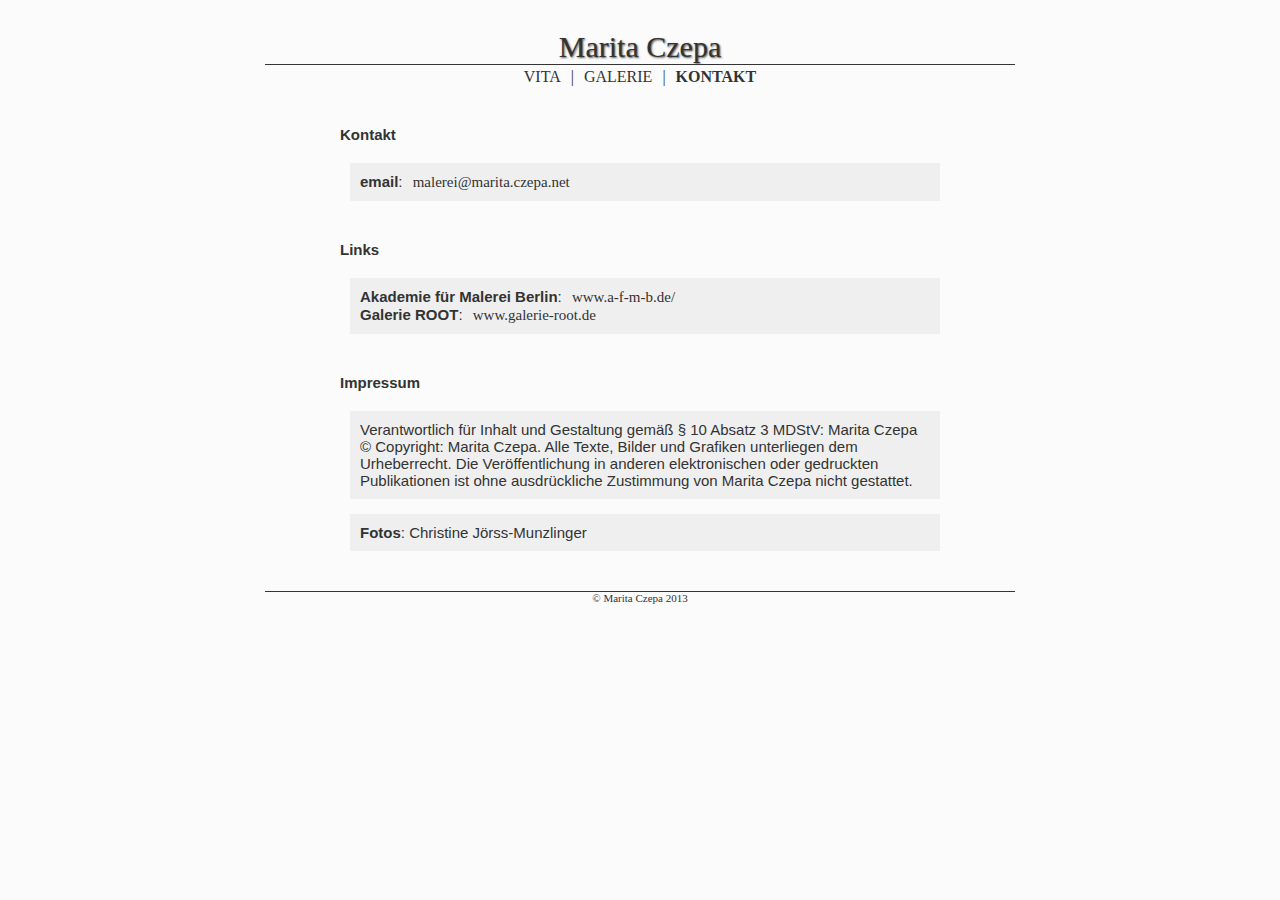
<file: mpage/content/contact.html>
<!DOCTYPE html PUBLIC "-//W3C//DTD HTML 4.01 Transitional//EN" "http://www.w3.org/TR/html4/loose.dtd">
<html>
<head>
	<meta http-equiv="Content-Type" content="text/html; charset=utf-8">
	<title>Marita Czepa - Kontakt</title>
	<meta name="description" content="Marita Czepa | Malerei - Berlin | Aquarelle - leuchtend, lasierend, verlaufend - einfach außergewöhnlich">
	<meta name="keywords" content="Marita Czepa, Kunst, Malerei, Aquarell, Akademie für Malerei, Berlin">
	<link href="http://www.marita.czepa.de/" rel="canonical">
	<link rel="stylesheet" type="text/css" href="../css/page.css"> 
</head>
<body style="background-color: #FBFBFB;">

<div class="wrapper" style="background-color: #FBFBFB;">

	<div id="header_start" class="header">
		<div id="header_title" class="header_title"><a href="../index.html">Marita Czepa</a></div>
		<div id="header_menu"  class="header_menu"><a href="vita.html">VITA</a> | <a href="gallery.html">GALERIE</a> | <a class="header_link_active" href="contact.html">KONTAKT</a></div>
	</div>

	<div id="main" class="main">
		<div class="contact_content">
			
			<p id="contact" class="contact_para">
				<h4>Kontakt</h4>
				<p class="contact_links">
					<b>email</b>: <a href="mailto:malerei@marita.czepa.net">malerei@marita.czepa.net</a>
				</p>
			</p>
		
			<p id="link" class="contact_para">
				<h4>Links</h4>
				<p class="contact_links">
					<b>Akademie für Malerei Berlin</b>: <a href="http://www.a-f-m-b.de/" target="_blank">www.a-f-m-b.de/</a><br>
					<b>Galerie ROOT</b>: <a href="http://www.galerie-root.de/" target="_blank">www.galerie-root.de</a>
				</p>
			</p>
			
			<p id="impress" class="contact_para">
				<h4>Impressum</h4>
				<p class="contact_links">
					Verantwortlich für Inhalt und Gestaltung gemäß § 10 Absatz 3 MDStV: Marita Czepa © Copyright: Marita Czepa.
					Alle Texte, Bilder und Grafiken unterliegen dem Urheberrecht. Die Veröffentlichung in anderen elektronischen oder gedruckten Publikationen ist ohne ausdrückliche Zustimmung von Marita Czepa nicht gestattet.
				</p>
				<p class="contact_links">
					<b>Fotos</b>: Christine Jörss-Munzlinger
				</p>
			</p>
			
		</div>
	</div>

	<div id="footer" class="footer">
		<div id="footer_imp" class="footer_imp"><a href="contact.html#impress">&#169; Marita Czepa 2013</a></div>
	</div>
	
</div>

</body>
</html>
</file>
<file: mpage/css/page.css>
/* ************* ************* COMMON ************* ************* */

body {
	color: #333;
	margin: 0;
}

.wrapper {
	text-align: center;
	padding: 20px;
}

.header {
	width: 750px;
	margin: 10px auto;
}

.header_title {
	border-bottom: solid 1px #333;
	display: block;
	position: relative;
}
.header_title a{
	font-family: 'Playball', cursive;
	font-size: 30px;	
/* 	text-shadow: 1px 1px 1px #666; */
	text-shadow: 1px 1px 2px #555;
}
.header_title a:hover {
/* 	text-shadow: 1px 1px 2px #555; */
}
.header_title a:link, 
.header_title a:visited,
.header_title a:focus,
.header_title a:hover,
.header_title a:active {
	color: #333;
	text-decoration:none;
}

.header_menu {
	margin: 3px;
	display: block;
	position: relative;
}
.header_menu a{
	font-family: verdana;
	padding: 3px;
	margin: 3px;
}
.header_menu a:link, 
.header_menu a:visited,
.header_menu a:focus,
.header_menu a:hover,
.header_menu a:active {
	color: #333;
	text-decoration:none;
}
.header_link_active {
	font-weight: bold; 
}

.main {
	width: 750px;
	margin: 10px auto;
}

.main_start {
	border: 0;
	cursor: url(../img/brush.png), auto;
}

.footer {
	width: 750px;
	margin: 30px auto;
	text-align: center;
}
.footer a:link, 
.footer a:visited,
.footer a:focus,
.footer a:hover,
.footer a:active {
	color: #333;
	text-decoration:none;
}

.footer_imp {
	border-top: solid 1px #333;
	font-family: verdana;
	font-size: 11px;
}

/* ************* ************* VITA ************* ************* */

.vita_list {
	list-style-type:none;
	width: 600px; 
	margin: 30px auto;
	text-align:left;
	font-family: arial;
	font-size: 15px; 
}
.vita_list_row {
	margin: 2px 0;
	padding: 5px 0;
	clear: both;
}
/* .vita_list_row {
	background-color: #f7f7f7;
} */
/* .vita_list_row:nth-child(odd) {
	background-color: #ebebeb;
}
.vita_list_row:nth-child(even) {
	background-color: #f7f7f7;
} */

.vita_list_cell_left {
	display: block;
	float: left; 
	text-align: right; 
	width: 80px;
	font-weight:bold;
}
.vita_list_cell_right {
	/* display: block; */
	float: left; 
	margin-left: 20px;
	width: 500px;
}
.vita_list_cell_headline {
	display: block;
	float: left; 
	text-align: right; 
	font-weight:bold;
}

/* ************* ************* GALLERY ************* ************* */

.gallery_pictures {

}
.gallery_img {
/* 	border: 15px solid white; */
	z-index: 1;
}
.gallery_layer {
	background-color: transparent;
	z-index: 2;
	opacity: 0.0;
}
.gallery_img_titel {
	font-family: verdana;
	font-size: 11px;
	display: inline;
	position: relative;
	top: 15px;
}
.button_back, .button_next {
	margin-top: 5px;
	width: 0;
  	height: 0;
	cursor: pointer;
}
.button_back {
	float: left;
	margin-left: 10px;
  	border-top: 15px solid transparent;
  	border-right: 25px solid #666;
  	border-bottom: 15px solid transparent;
}
.button_back:hover {
	border-right: 25px solid #000;
}
.button_next {
	float: right;
	margin-right: 10px;
  	border-top: 15px solid transparent;
  	border-left: 25px solid #666;
  	border-bottom: 15px solid transparent;
}
.button_next:hover {
	border-left: 25px solid #000;
}

/* ************* ************* CONTACT ************* ************* */

.contact_content {
	width: 600px; 
	margin: 40px auto;
	text-align:left;
	font-family: arial;
	font-size: 15px; 
}
.contact_para {
	margin: 40px 0;
}

.contact_links{
	background-color: #efefef;
	padding: 10px;
	margin-left: 10px;
}

.contact_links a{
	font-family: verdana;
	padding: 3px;
	margin: 3px;
}
.contact_links a:link, 
.contact_links a:visited,
.contact_links a:focus,
.contact_links a:hover,
.contact_links a:active {
	color: #333;
	text-decoration:none;
}
</file>
